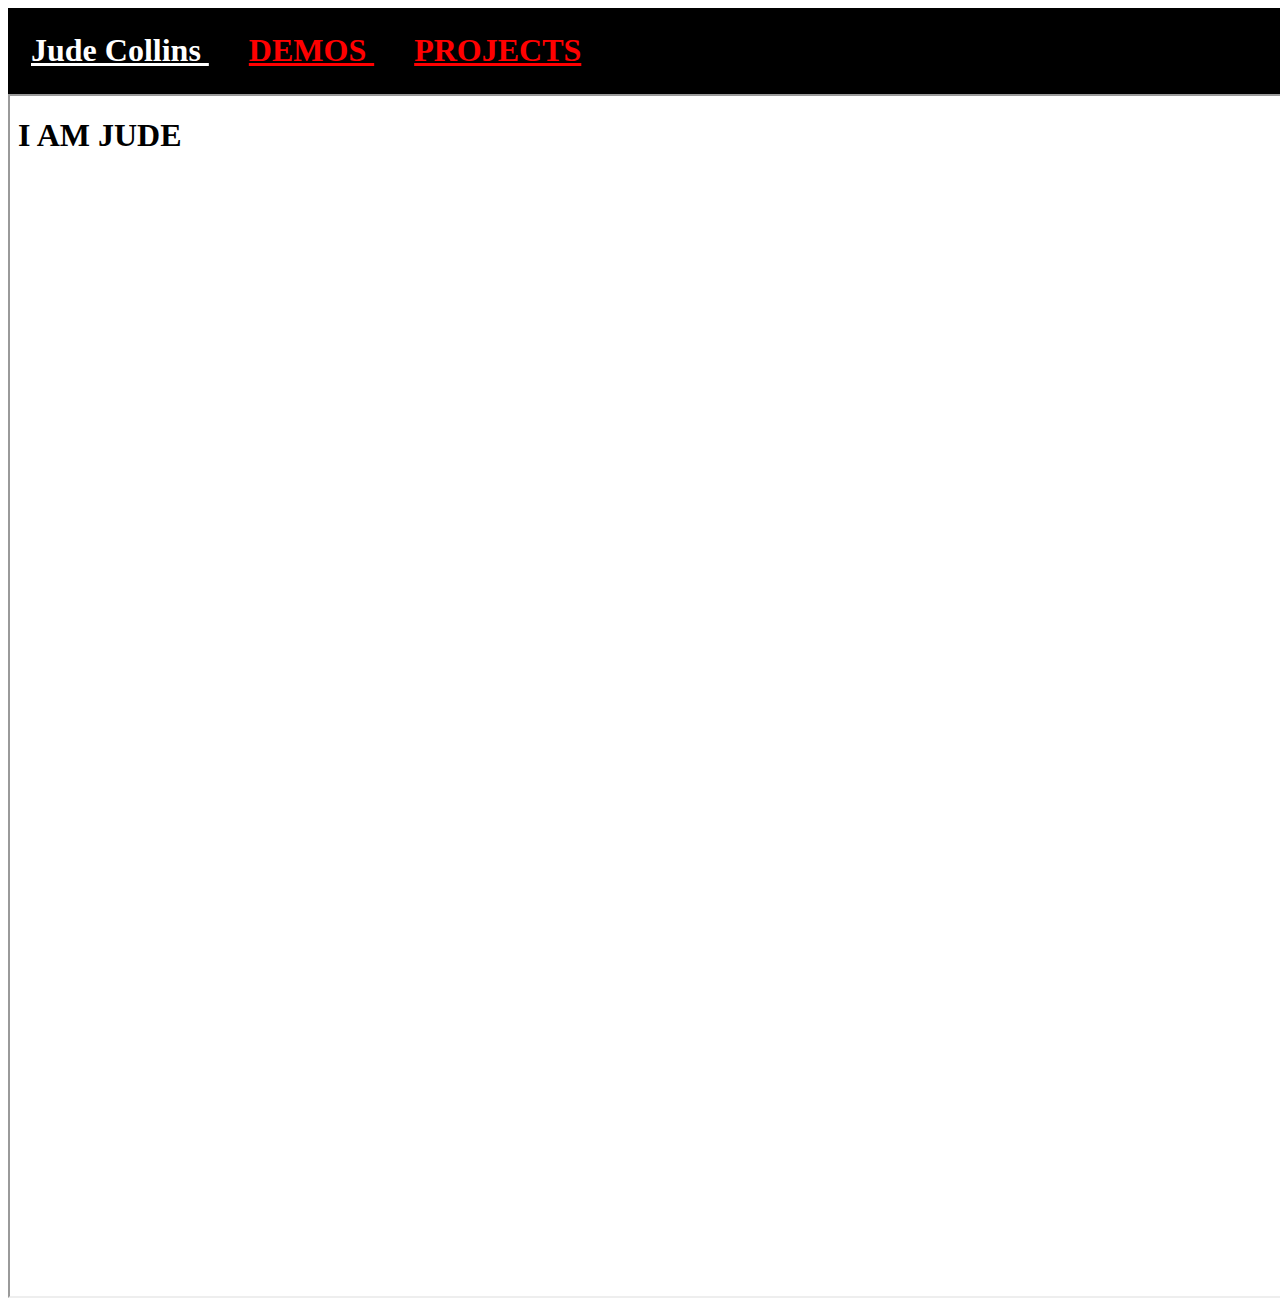
<file: index.html>
<!DOCTYPE html>
<html>
<head>
	<link rel="stylesheet" href="styles.css">
	<meta charset="UTF-8">
</head>
<script src="http://ajax.googleapis.com/ajax/libs/jquery/1.11.3/jquery.min.js"></script>
<script>
$(document).ready(function(){

	
	function navigationHighliting(el)
	{
		
		
		$("#navbar>a").removeClass("top_naved");
		$("#navbar>a").addClass("top_nav");
		el.removeClass("top_nav");
		el.addClass("top_naved");
		
	
		 
	}
	$("#navbar>a").click(function(){navigationHighliting($(this));});
	});
</script>
<body>

<header>  <h1 id = "navbar">  <a href = "jude.html" target="main" class= "top_naved"> Jude Collins </a> 
					  <a href = "page2.html"  target="main" class= "top_nav"> DEMOS </a>
					  <a href = "projects.html" target="main"  class= "top_nav"> PROJECTS </a>
			   </h1>
 </header>
</a>

<iframe src ="jude.html"  name = "main" id = "main"></iframe>


</body>


</html>
</file>
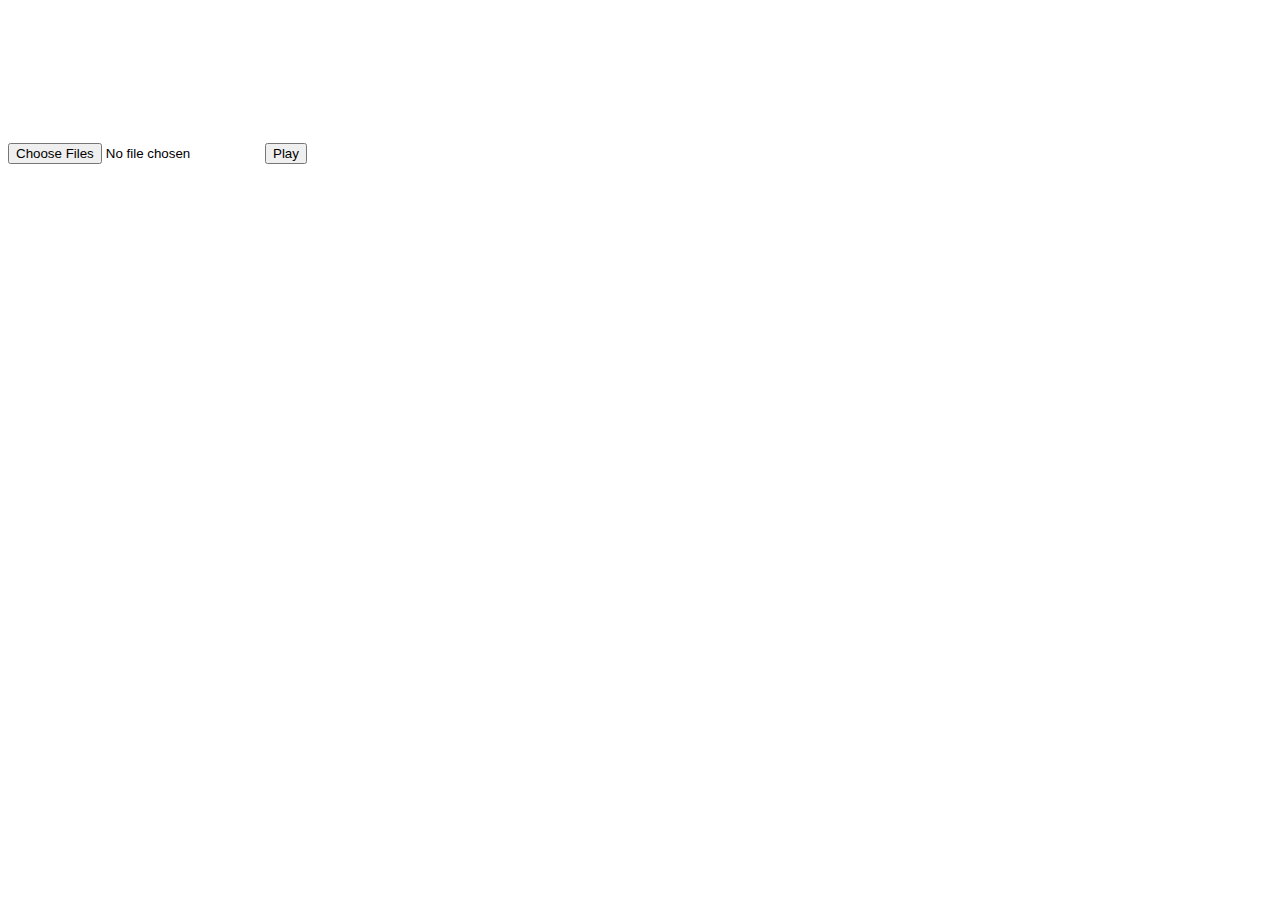
<file: audiovisual.html>
<!DOCTYPE html>
<html>
<style>
	.buttons
	{
		float: top;
	}
</style>

<body>
	 <input type ="file" class = "buttons" id = "audiofile" accept="audio/*" multiple>
	
	 
	 <button type= "button" class = "buttons"id = "play">Play</button>
	 
	 
	 
	 <canvas id="myCanvas" ></canvas>
	 
	 
</body> 

<script type = "text/javascript	">
	if (! window.AudioContext) {
        if (! window.webkitAudioContext) {
            alert('no audiocontext found');
        }
        window.AudioContext = window.webkitAudioContext;
    }
	var c = document.getElementById("myCanvas");
	var ctx = c.getContext("2d");

	document.getElementById("play").onclick = function(){filetourl(document.getElementById("audiofile"));} ;
    var context = new AudioContext();
    var audioBuffer;
    var sourceNode;
	
	var played = 0;	
	function getAverageVolume(array){
			var values = 0;
			var average;
			 var length = array.length;
			 
			for(var i = 0; i < length; i++)
					{values += array[i];}
			
			average = values/length;
			return average;}
	
		

  
  
  
 
    function setupAudioNodes() {
        
        sourceNode = context.createBufferSource();// create a buffer source node
		sourceNode.onended = function(){
			played = 0;}
		splitter = context.createChannelSplitter();
		
		analyser = context.createAnalyser(); // analyser provides acess to audio data
		analyser.smoothingTimeConstant = 0.3; //make data less jitery
		analyser.fftSize = 1024; // number of buckets containing frequency information
		
		analyser2 = context.createAnalyser(); // analyser provides acess to audio data
		analyser2.smoothingTimeConstant = 0.0; //make data less jitery? why is this 0.0 check difference
		analyser2.fftSize = 1024; // number of buckets containing frequency information
		
		javascriptNode = context.createScriptProcessor(2048,1,1);//these creates new data 21 times a second for a audio sampled at 44.1k.
		javascriptNode.onaudioprocess = function(){
			var array = new Uint8Array(analyser.frequencyBinCount);
			analyser.getByteFrequencyData(array);
			var average = getAverageVolume(array);
			
			var array2 = new Uint8Array(analyser2.frequencyBinCount);
			analyser2.getByteFrequencyData(array);
			var average2 = getAverageVolume(array);
			
			ctx.clearRect(0,0,60,130);
			var grd = ctx.createLinearGradient(0,0,200,0);
			ctx.fillstyle = grd;
			ctx.fillRect(0,130-average,25,130);
			ctx.fillRect(30,130-average2,25,130);}
		
		sourceNode.connect(context.destination);    // and connect to destination
		sourceNode.connect(splitter);
		splitter.connect(analyser,0,0);
		splitter.connect(analyser2,1,0);
		analyser.connect(javascriptNode);
		javascriptNode.connect(context.destination);
		
		
		
		
    }
 
    // load the specified sound
	function filetourl(element)
	{
		if(played == 0){
 		setupAudioNodes(); 
		var file = element.files;
		var reader = new FileReader();
		reader.onload = function(){context.decodeAudioData(reader.result,function(buffer){playSound(buffer);},onError);}
		reader.readAsArrayBuffer(file[0]);}
		else{
			stopSound();
		}
		
	}
    
 

    function playSound(buffer) {
		
			played = 1;
			sourceNode.buffer = buffer;
			sourceNode.start(0);
    }
	function stopSound(){
		played = 0;
		sourceNode.stop(0);
	}
 
    // log if an error occurs
    function onError(e) {
        console.log(e);
		
    }
	
</script>

</html>
</file>
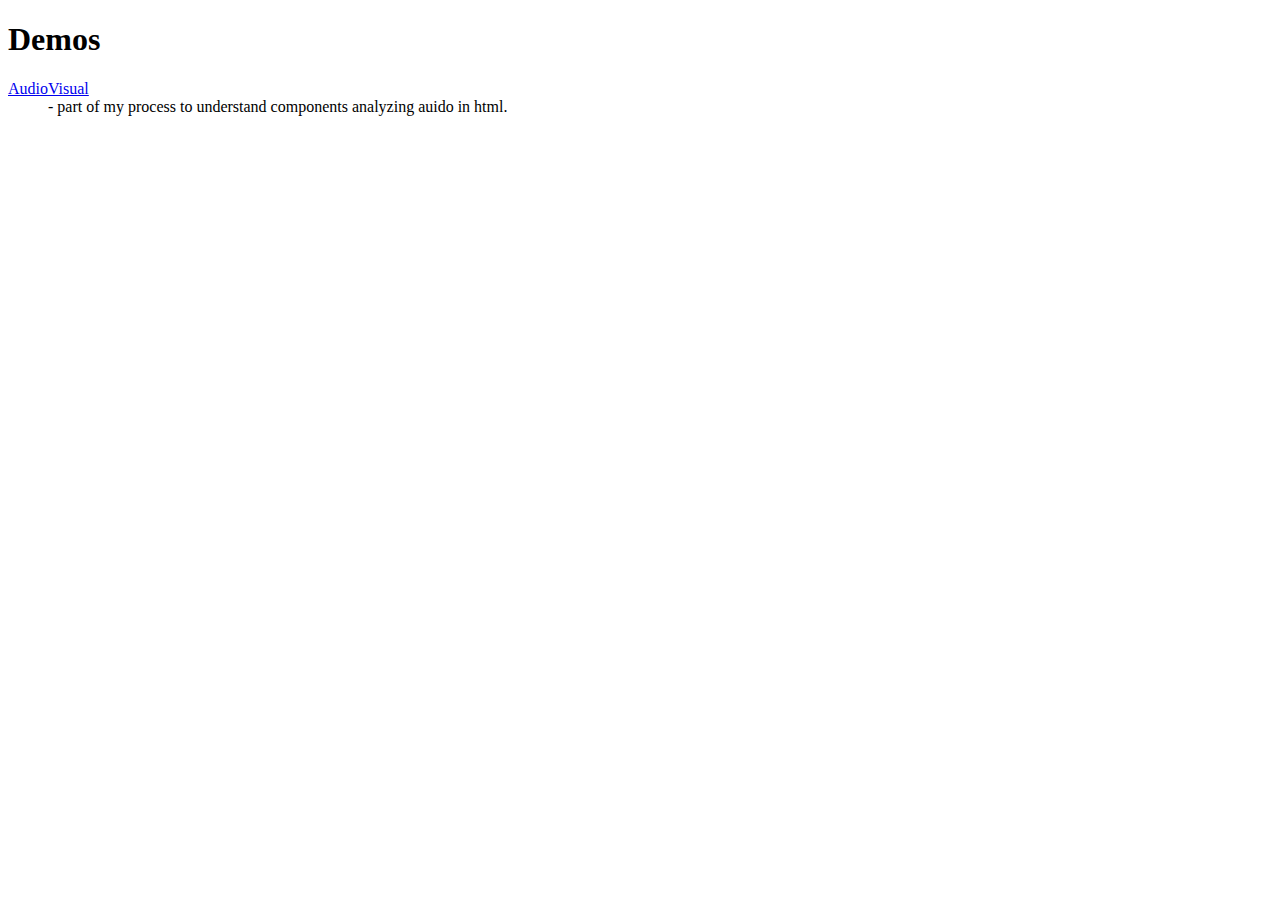
<file: page2.html>
<!DOCTYPE html>
<html>
<head>

</head>
<style>
	a:visited
	{
		color: #000000;
	}
</style>
<body>



<h1>Demos</h1>

<dl> 
	<dt> <a href = "audiovisual.html"> AudioVisual </a> </dt>
	<dd> - part of my process to understand components analyzing auido in html. </dd>
</dl>

</body>
</html>
</file>
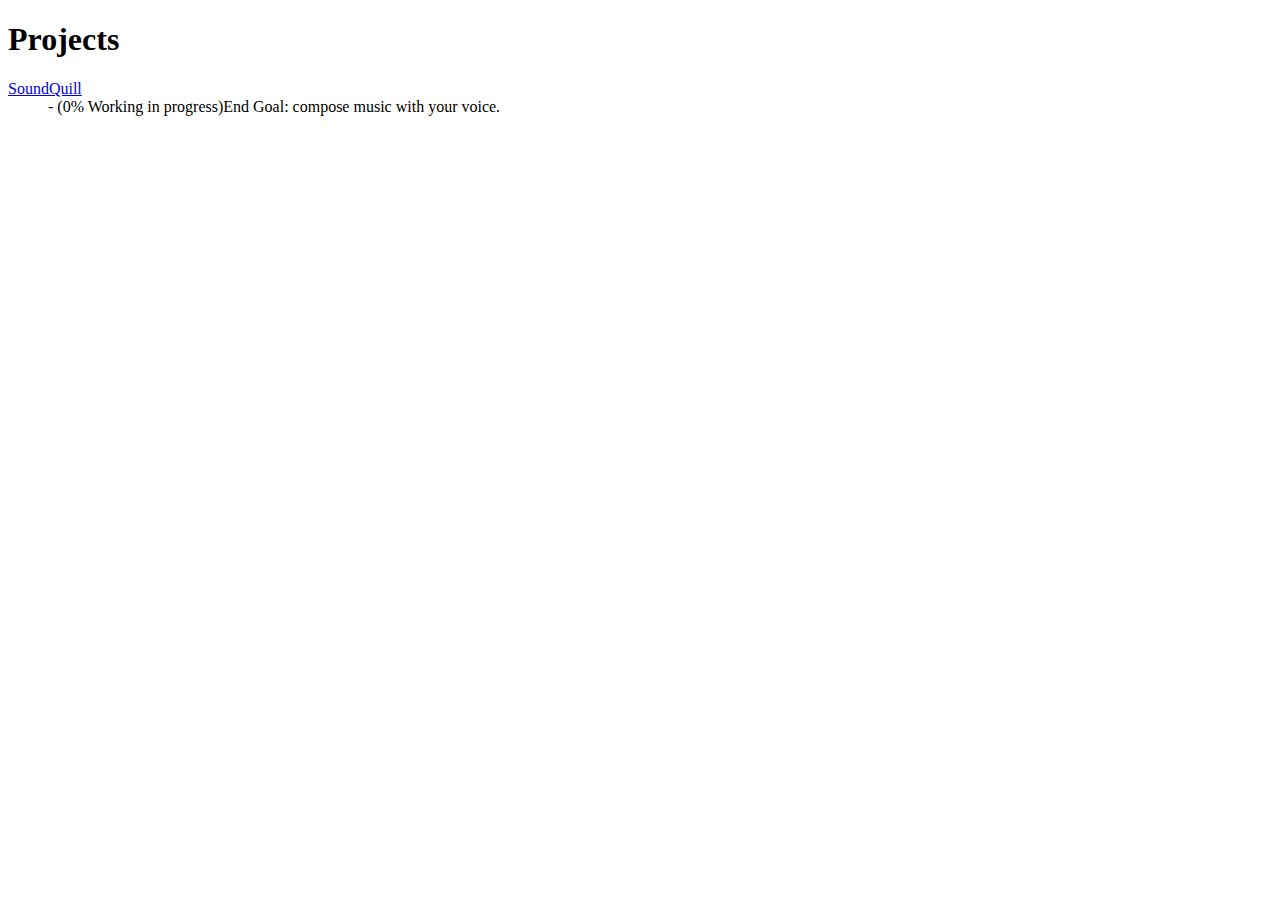
<file: projects.html>
<!DOCTYPE html>
<html>
<style>
	a:visited
	{
		color: #000000;
	}
</style>
<body>
	<h1> Projects </h1>
	<dl> 
	<dt > <a href = "SoundQuill.html">SoundQuill</a </dt>
	<dd> - (0% Working in progress)End Goal: compose music with your voice. </dd>
</dl>
</body>
</html>
</file>
<file: styles.css>
header{
		background-color: black;
		
		padding: 3px;
		font-weight: bold;

	}

	nav
	{
		line-height: 30px;
		background-color: #9e9e9e;
		text-align: center;
		width: 100px;
		height: 100%;
		float: left;
		padding: 10px;
		position: fixed;
	}

	/*footer{
		background-color: black;
		color: white;
		clear:both;
		text-align: center;
		padding: 5px;
		clear: both;
		float: bottom;
		position: fixed;
		bottom:5px;
		width: 100%


	}*/
	section {
		position: relative;
		margin-left: 120px;
		float:left;
		padding:10px;	 	 
	}
	
	.headerLink
	{
		padding: 10px;
	}
	
	.top_nav
	{
		position: relative;
		padding: 20px;
		color: #FF0000;

	}
	
	.top_naved
	{
		position: relative;
		padding: 20px;
		color: #FFFFFF;
	}
	
	
	a:active
	{
		color: #E6E6E6;
	}
	
	
	iframe
	{
		height: 100%;
		width: 100%;
	}
	
	body
	{
		height: 1200px;
		width: 100%;
		min-height: 100%;
	}
	.buttons
	{
		float: top;
	}
</file>
